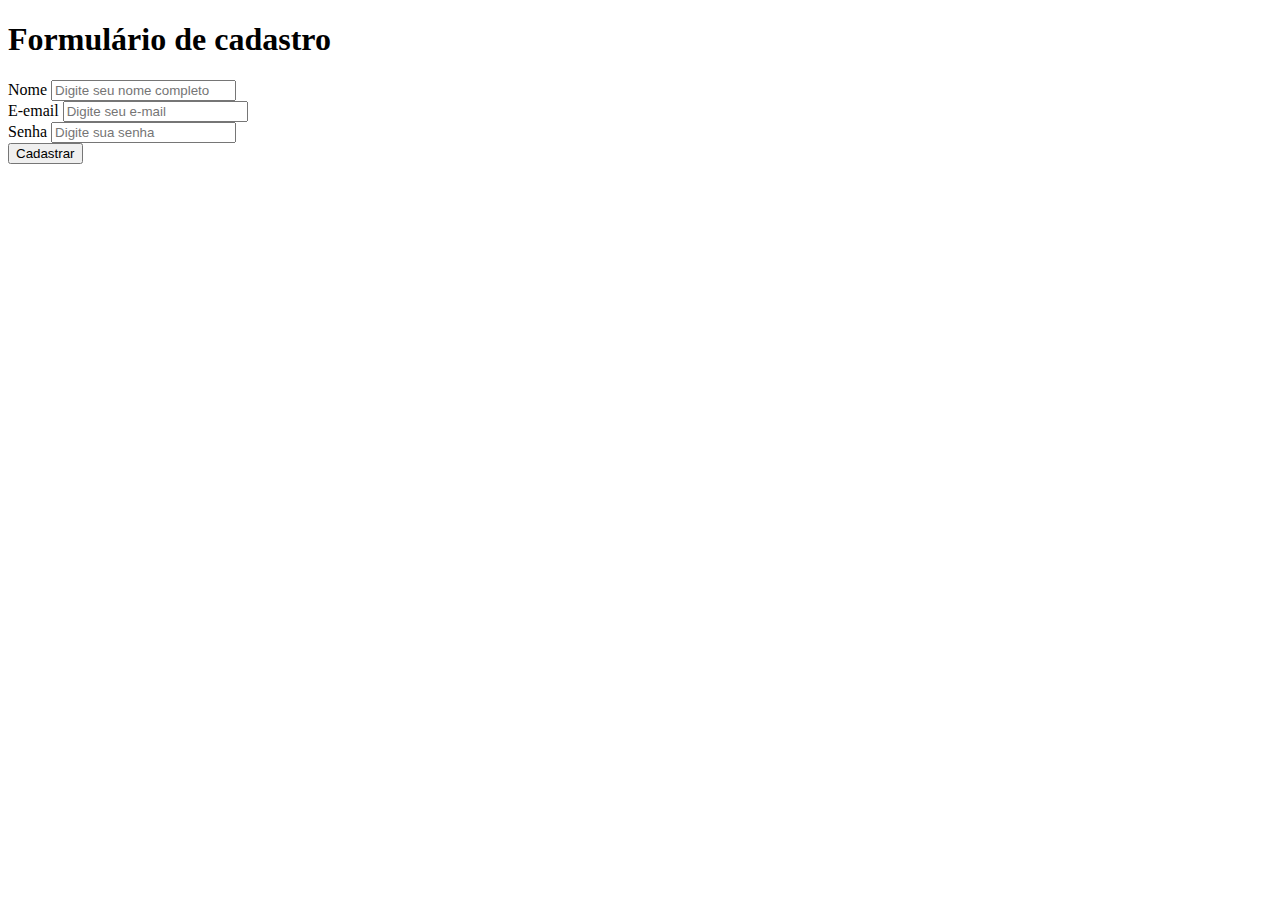
<file: form.html>
<!DOCTYPE html>
<html lang="pt-BR">
<head>
    <meta charset="UTF-8">
    <meta http-equiv="X-UA-Compatible" content="IE=edge">
    <meta name="viewport" content="width=device-width, initial-scale=1.0">
    <title>Tarefa 2 - EBAC</title>
</head>
<body>
    <header>
        <h1>Formulário de cadastro</h1>
    </header>
    <main>
        <form>
            <label for="nome-completo">Nome</label>
            <input type="text" placeholder="Digite seu nome completo" id="nome-completo">
            <br/>
            <label for="email">E-email</label>
            <input type="email" placeholder="Digite seu e-mail" id="email">
            <br/>
            <label for="senha">Senha</label>
            <input type="password" placeholder="Digite sua senha" id="senha">
            <br/>
            <button type="submit">
                Cadastrar
            </button>
        </form>
    </main>
</body>
</html>
</file>
